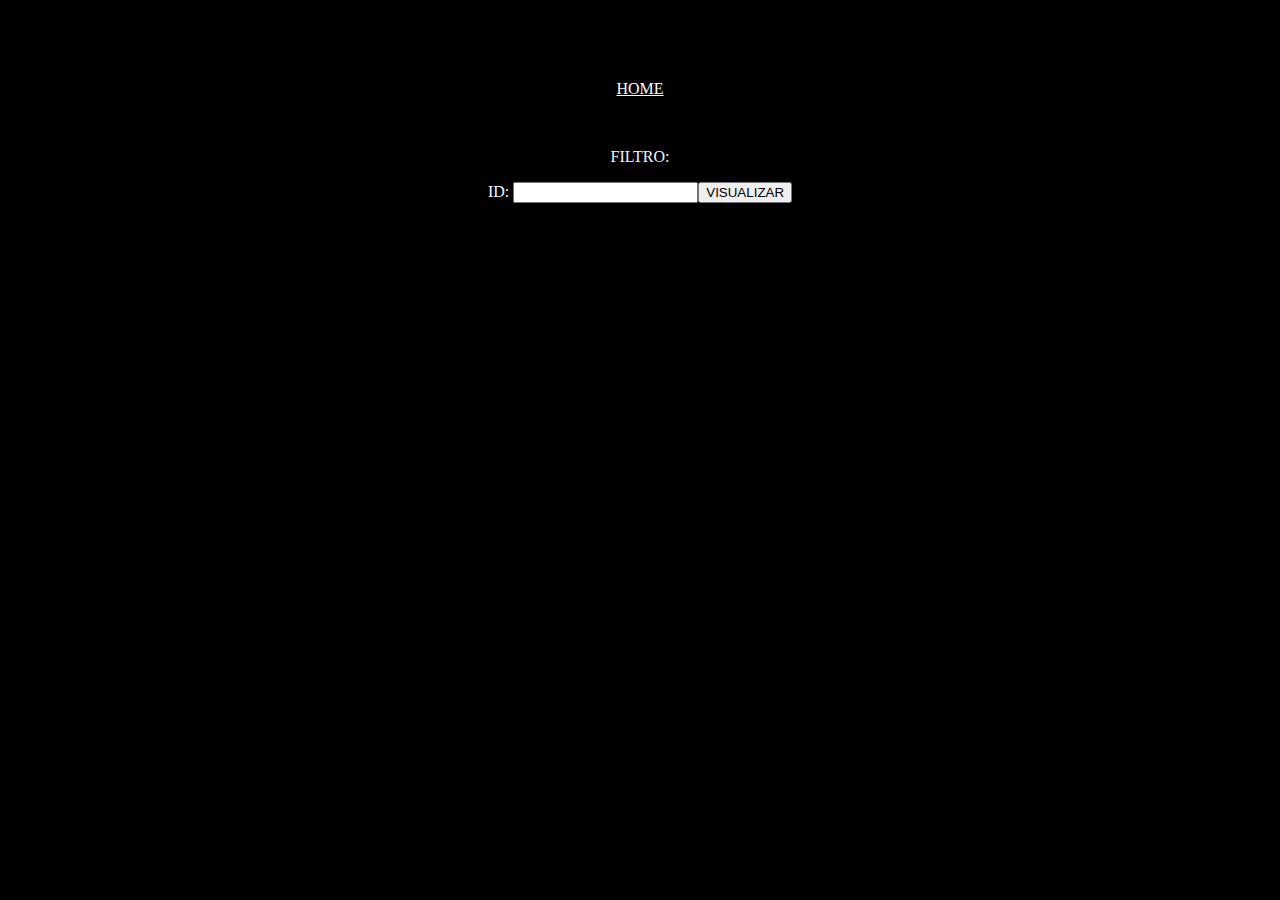
<file: Trabalho_flask-main/static/atualizar.html>
<html>
<body>
<footer>

    <nav id="sobre">
        <a href="http://localhost:5000/">HOME</a>
    </nav>
</footer>
    <style>
        body {
        text-align: center;
        align-items: center;
        background-color: black;
        color: aliceblue;
    }
        div{
            border: solid red;
            margin-right: 250px;
            margin-left: 250px;
            margin-top: 30px;
        }
        #sobre{
            margin-top: 80px;
            margin-bottom: 50px;
        }
        #sobre a{
            color: white;
        }

        #sobre a:hover{
            border-radius: 10%;
            padding: 10px;
            color: black;
            background-color: aliceblue;
        }
</style>
    <form action = "http://localhost:5000/check_update" method = "post">
        <p>FILTRO:</p>
        <p>ID: <input type="number" name ="id" required><input type = "submit" value = "VISUALIZAR"></p>
    </form>
</body>
</html>

<style>
        body {
        text-align: center;
        align-items: center;
        background-color: black;
        color: aliceblue;
    }

    </style>
</html>
</file>
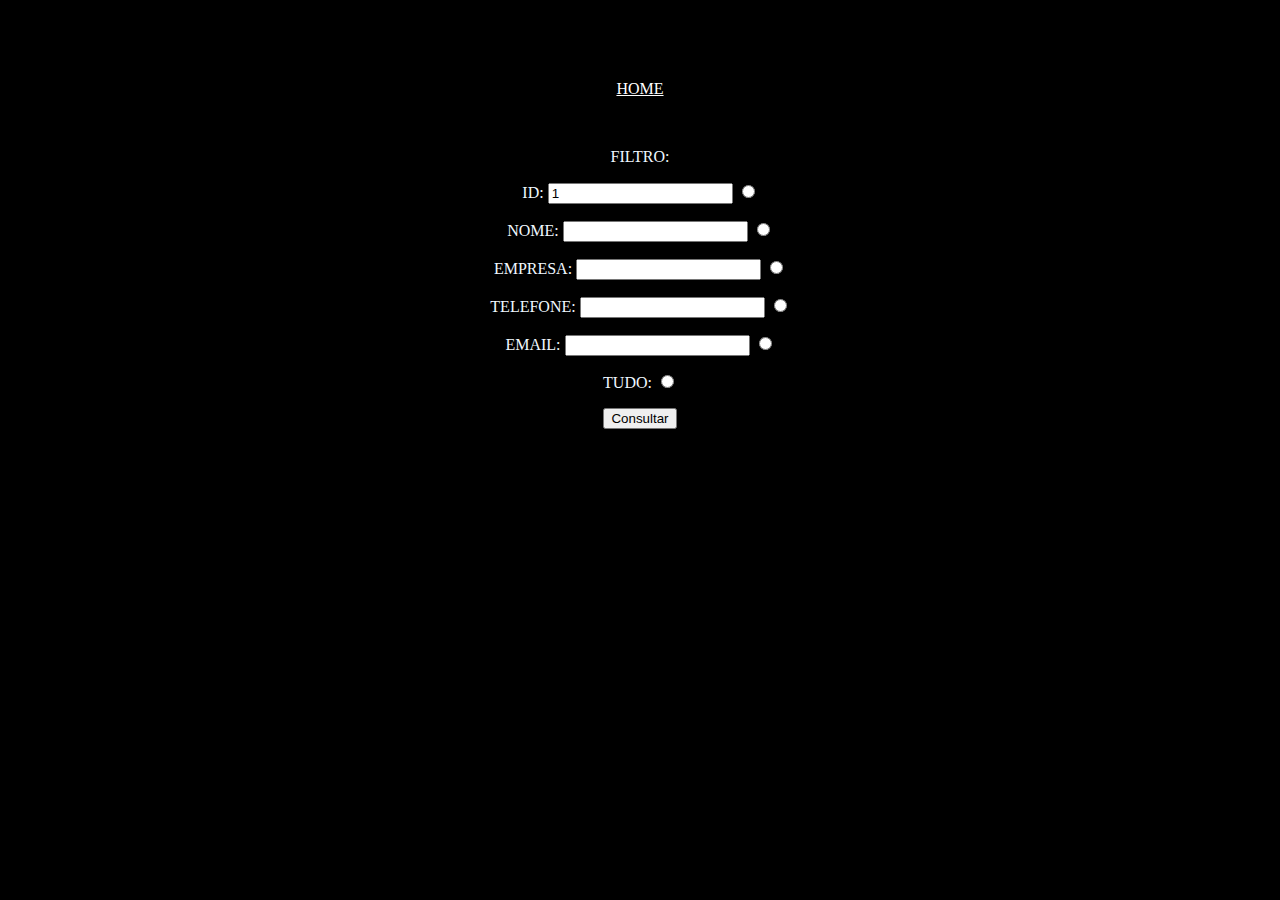
<file: Trabalho_flask-main/static/consulta.html>
<html>
<body>
<footer>

    <nav id="sobre">
        <a href="http://localhost:5000/">HOME</a>
    </nav>
</footer>
    <style>
        body {
        text-align: center;
        align-items: center;
        background-color: black;
        color: aliceblue;
    }
        div{
            border: solid red;
            margin-right: 250px;
            margin-left: 250px;
            margin-top: 30px;
        }
        #sobre{
            margin-top: 80px;
            margin-bottom: 50px;
        }
        #sobre a{
            color: white;
        }

        #sobre a:hover{
            border-radius: 10%;
            padding: 10px;
            color: black;
            background-color: aliceblue;
        }
</style>
<form action = "http://localhost:5000/consulta" method = "post">
    <p>FILTRO:</p>
    <p>ID: <input type="number"  name = "id" value="1">  <input type="radio" name="nome-r" value="1"></p>
    <p>NOME: <input type="text"  name = "nome">  <input type="radio" name="nome-r" value="2"></p>
    <p>EMPRESA: <input type="text" name = "empresa">  <input type="radio" name="nome-r" value="3"></p>
    <p>TELEFONE: <input type="text"  name = "telefone">  <input type="radio" name="nome-r" value="4"></p>
    <p>EMAIL: <input type="email" name = "email">  <input type="radio" name="nome-r" value="5"></p>
    <p>TUDO: <input type="radio" name="nome-r" value="6"></p>
    <p><input hidden type="radio" name="nome-r" value="6" checked></p>
    <p><input type = "submit" value = "Consultar"></p>


</form>
</body>
</html>

    <style>
        body {
        text-align: center;
        align-items: center;
        background-color: black;
        color: aliceblue;
    }
    </style>
</html>
</file>
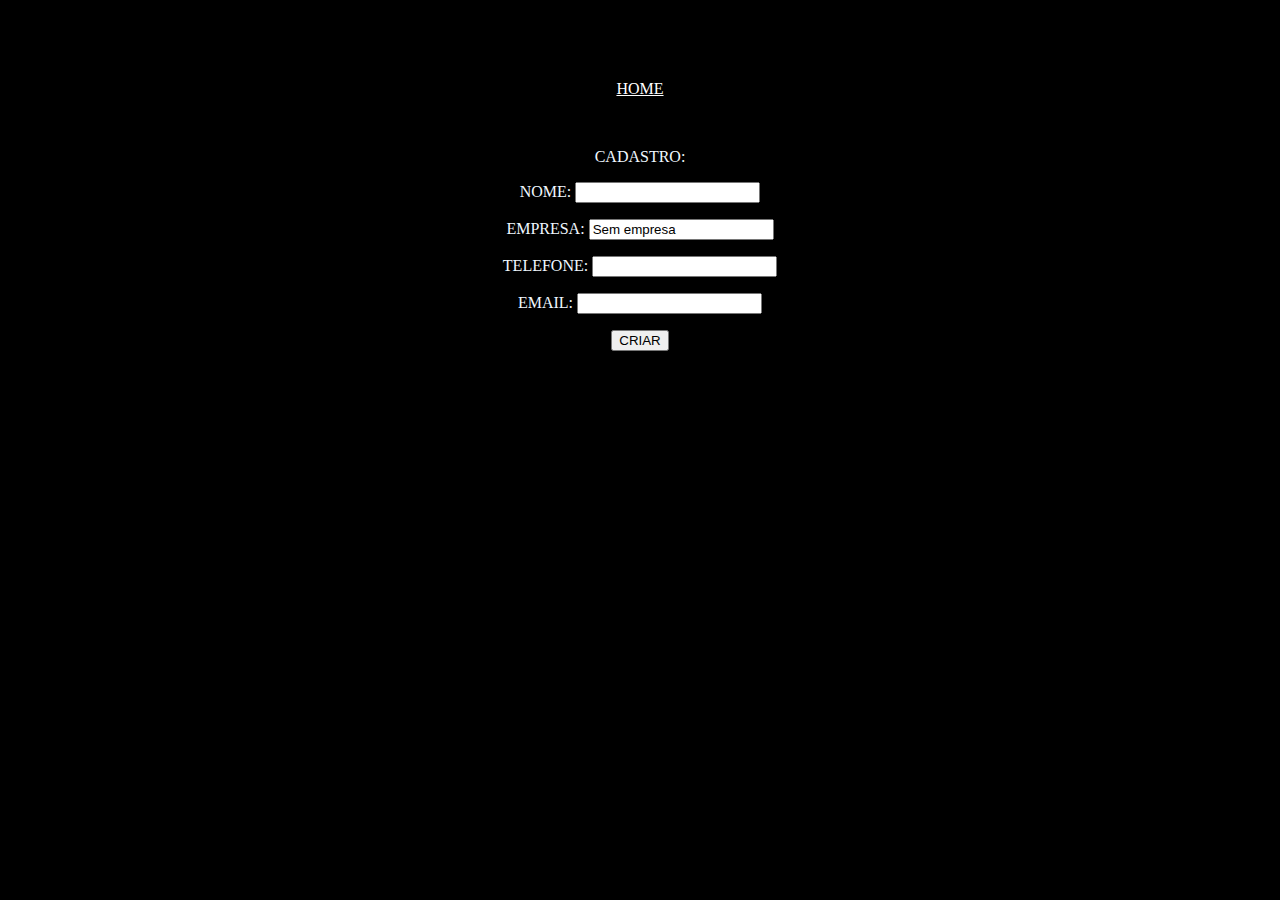
<file: Trabalho_flask-main/static/criar.html>
<html>
<body>
<footer>

    <nav id="sobre">
        <a href="http://localhost:5000/">HOME</a>
    </nav>
</footer>
    <style>
        body {
        text-align: center;
        align-items: center;
        background-color: black;
        color: aliceblue;
    }
        div{
            border: solid red;
            margin-right: 250px;
            margin-left: 250px;
            margin-top: 30px;
        }
        #sobre{
            margin-top: 80px;
            margin-bottom: 50px;
        }
        #sobre a{
            color: white;
        }

        #sobre a:hover{
            border-radius: 10%;
            padding: 10px;
            color: black;
            background-color: aliceblue;
        }
</style>
<form action = "http://localhost:5000/create" method = "post">
    <p>CADASTRO:</p>

    <p>NOME: <input type="text"  name = "nome" required></p>
    <p>EMPRESA: <input type="text" name = "empresa" value="Sem empresa" required></p>
    <p>TELEFONE: <input type="text"  name = "telefone" required></p>
    <p>EMAIL: <input type="email" name = "email" required></p>
    <p><input type = "submit" value = "CRIAR"></p>


</form>
</body>
</html>

<style>
        body {
        text-align: center;
        align-items: center;
        background-color: black;
        color: aliceblue;
    }
    </style>
</html>
</file>
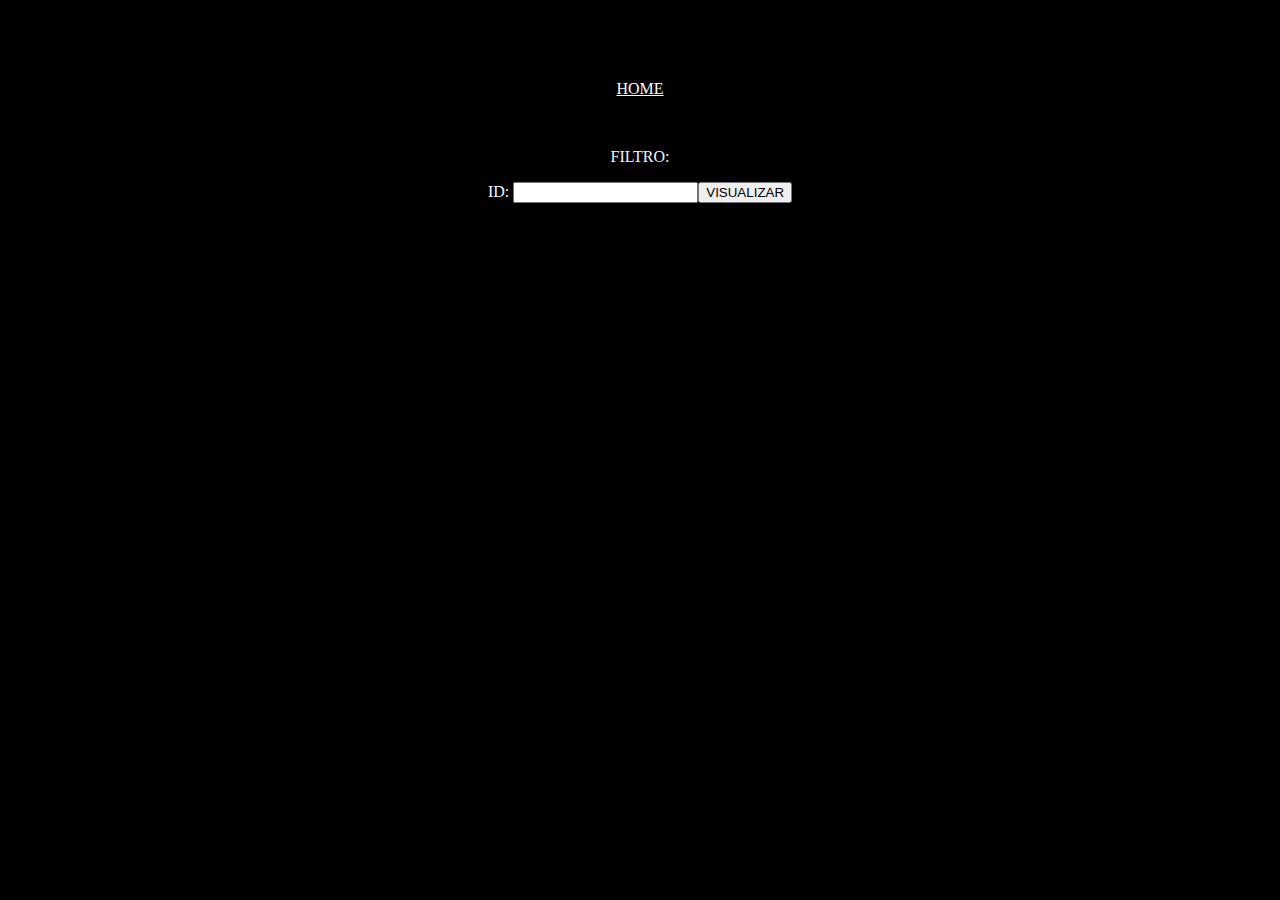
<file: Trabalho_flask-main/static/remove.html>
<html>
<body>
<footer>

    <nav id="sobre">
        <a href="http://localhost:5000/">HOME</a>
    </nav>
</footer>
    <style>
        body {
        text-align: center;
        align-items: center;
        background-color: black;
        color: aliceblue;
    }
        div{
            border: solid red;
            margin-right: 250px;
            margin-left: 250px;
            margin-top: 30px;
        }
        #sobre{
            margin-top: 80px;
            margin-bottom: 50px;
        }
        #sobre a{
            color: white;
        }

        #sobre a:hover{
            border-radius: 10%;
            padding: 10px;
            color: black;
            background-color: aliceblue;
        }
</style>
<form action = "http://localhost:5000/check_remove" method = "post">
    <p>FILTRO:</p>
    <p>ID: <input type="number" name ="id" required><input type = "submit" value = "VISUALIZAR"></p>
</form>
</body>
</html>

<style>
        body {
        text-align: center;
        align-items: center;
        background-color: black;
        color: aliceblue;
    }
    
    </style>
</html>
</file>
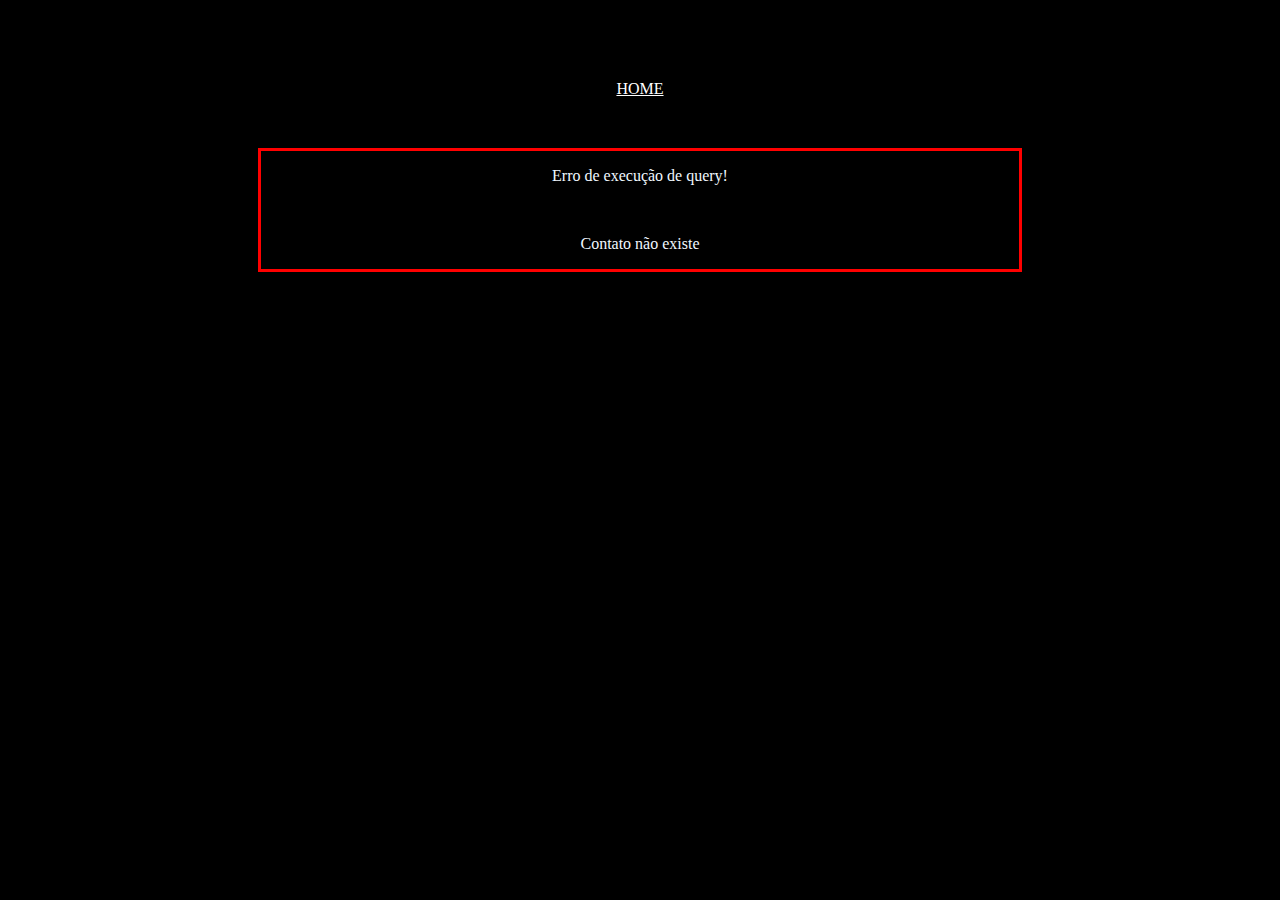
<file: Trabalho_flask-main/templates/error404_sucess.html>
<html>
<body>
<footer>

    <nav id="sobre">
        <a href="http://localhost:5000/">HOME</a>
    </nav>
    </footer>
    <style>
        body {
        text-align: center;
        align-items: center;
        background-color: black;
        color: aliceblue;
    }
        div{
            border: solid red;
            margin-right: 250px;
            margin-left: 250px;
            margin-top: 30px;
        }
        #sobre{
            margin-top: 80px;
            margin-bottom: 50px;
        }
        #sobre a{
            color: white;
        }

        #sobre a:hover{
            border-radius: 10%;
            padding: 10px;
            color: black;
            background-color: aliceblue;
        }
</style>

    <div>
        <p>Erro de execução de query!</p><br>
        <p>Contato não existe</p>
    </div>

</body>
</html>

<style>
        body {
        text-align: center;
        align-items: center;
        background-color: black;
        color: aliceblue;
    }
        div{
            border: solid red;
            margin-right: 250px;
            margin-left: 250px;
            margin-top: 30px;
        }
</style>
</file>
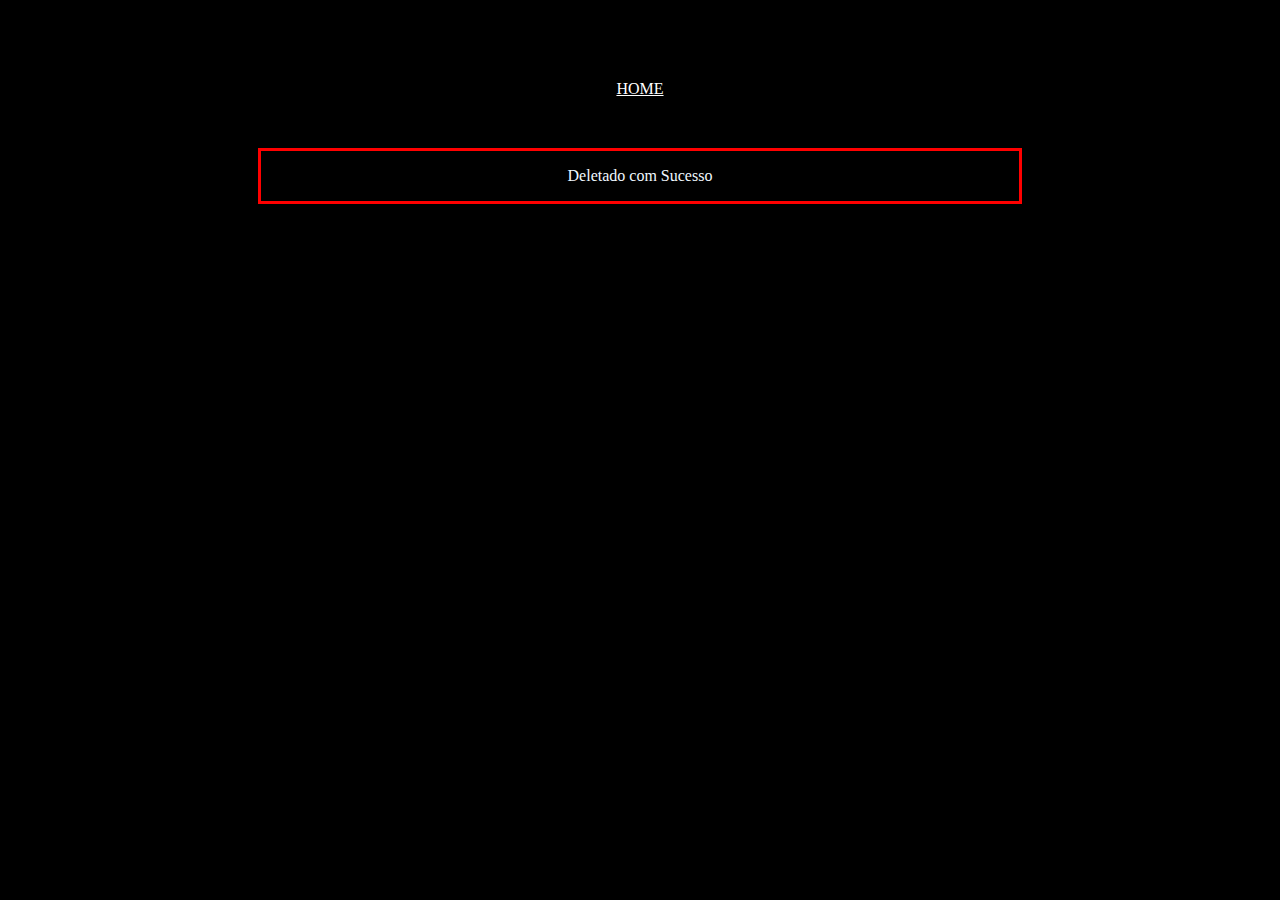
<file: Trabalho_flask-main/templates/Remove_sucess.html>
<html>
<body>
<footer>

    <nav id="sobre">
        <a href="http://localhost:5000/">HOME</a>
    </nav>
</footer>
    <style>
        body {
        text-align: center;
        align-items: center;
        background-color: black;
        color: aliceblue;
    }
        div{
            border: solid red;
            margin-right: 250px;
            margin-left: 250px;
            margin-top: 30px;
        }
        #sobre{
            margin-top: 80px;
            margin-bottom: 50px;
        }
        #sobre a{
            color: white;
        }

        #sobre a:hover{
            border-radius: 10%;
            padding: 10px;
            color: black;
            background-color: aliceblue;
        }
</style>
    <div>
        <p>Deletado com Sucesso</p>
    </div>

</body>
</html>

<style>
        body {
        text-align: center;
        align-items: center;
        background-color: black;
        color: aliceblue;
    }
        div{
            border: solid red;
            margin-right: 250px;
            margin-left: 250px;
            margin-top: 30px;
        }
</style>
</file>
